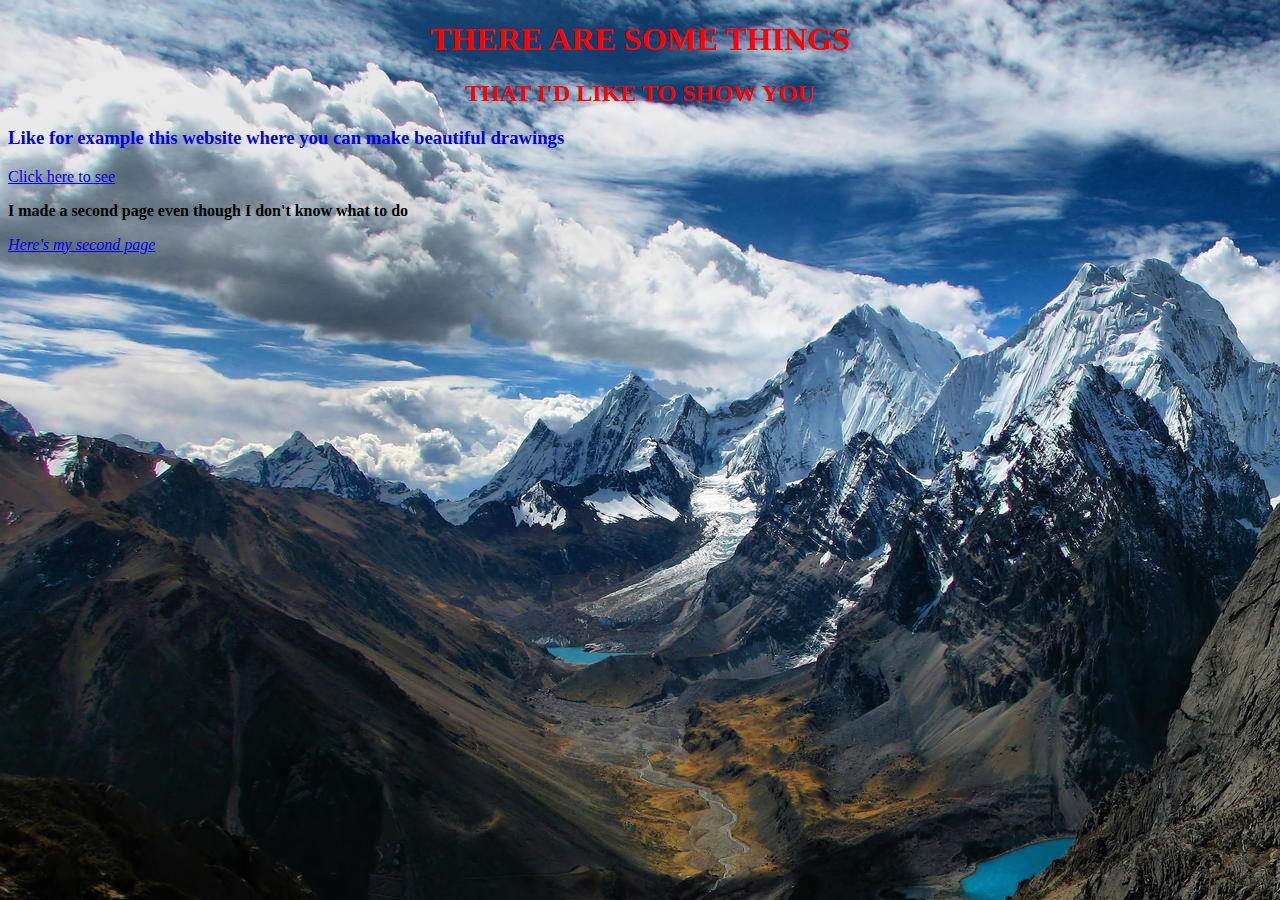
<file: index.html>
<!DOCTYPE html>
<html>
<head><link rel="stylesheet" type="text/css"
href="style.css">
	<title>Projet web SNT</title>
</head>
<body>
	<h1>THERE ARE SOME THINGS</h1>
	<h2>THAT I'D LIKE TO SHOW YOU</h2>
	<h3>Like for example this website where you can make beautiful drawings</h3>
	<a href="http://weavesilk.com/">Click here to see</a>
	<p><b>I made a second page even though I don't know what to do</b></p>
	<a href="secondpage.html"><i>Here's my second page</i></a>



</body>
</html>
</file>
<file: style.css>
h1{
	text-align : center ;
	color: red;
}
h2{
	text-align : center ;
	color: red
}
body{
	background-image:url('image.png')

}
h3{
	color: #0000e6
}
</file>
